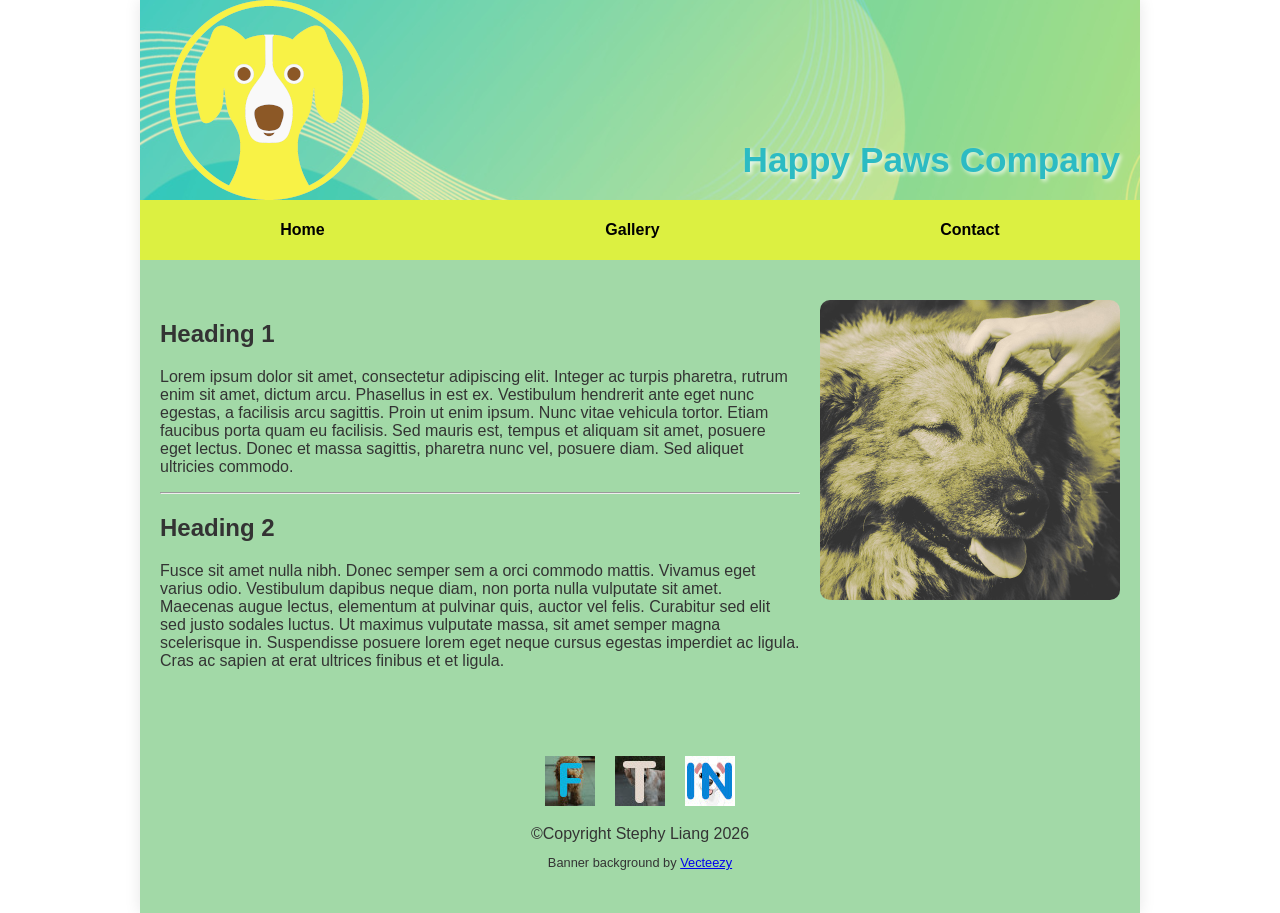
<file: index.html>
<!doctype html>
<html lang="en">
  <head>
    <meta charset="UTF-8" />
    <title>Home Page</title>
    <link rel="stylesheet" href="css/style.css" />
  </head>
  <body>
    <header class="main-header">
      <img
        src="images/banner1.png"
        alt="Website Banner"
        width="1000"
        height="200"
        style="width: 100%; height: auto"
      />
      <section class="banner-text-box">
        <h1>Happy Paws Company</h1>
      </section>
    </header>

    <nav>
      <a href="index.html">Home</a>
      <a href="html/gallery.html">Gallery</a>
      <a href="html/contact.html">Contact</a>
    </nav>

    <main id="home-main">
      <article id="home-article">
        <h2>Heading 1</h2>
        <p>
          Lorem ipsum dolor sit amet, consectetur adipiscing elit. Integer ac
          turpis pharetra, rutrum enim sit amet, dictum arcu. Phasellus in est
          ex. Vestibulum hendrerit ante eget nunc egestas, a facilisis arcu
          sagittis. Proin ut enim ipsum. Nunc vitae vehicula tortor. Etiam
          faucibus porta quam eu facilisis. Sed mauris est, tempus et aliquam
          sit amet, posuere eget lectus. Donec et massa sagittis, pharetra nunc
          vel, posuere diam. Sed aliquet ultricies commodo.
        </p>
        <hr />
        <h2>Heading 2</h2>
        <p>
          Fusce sit amet nulla nibh. Donec semper sem a orci commodo mattis.
          Vivamus eget varius odio. Vestibulum dapibus neque diam, non porta
          nulla vulputate sit amet. Maecenas augue lectus, elementum at pulvinar
          quis, auctor vel felis. Curabitur sed elit sed justo sodales luctus.
          Ut maximus vulputate massa, sit amet semper magna scelerisque in.
          Suspendisse posuere lorem eget neque cursus egestas imperdiet ac
          ligula. Cras ac sapien at erat ultrices finibus et et ligula.
        </p>
      </article>

      <img
        src="images/mainpage.jpg"
        alt="Front Image"
        width="600"
        height="600"
        style="width: 300px; height: auto; object-fit: cover"
      />
    </main>

    <footer>
      <div class="social-icons">
        <a href="https://www.facebook.com/login" target="_blank">
          <img src="images/icon1.jpg" width="50" height="50" alt="Facebook" />
        </a>
        <a href="https://twitter.com/login" target="_blank">
          <img src="images/icon2.jpg" width="50" height="50" alt="Instagram" />
        </a>
        <a href="https://www.instagram.com/accounts/login/" target="_blank">
          <img src="images/icon3.jpg" width="50" height="50" alt="Twitter" />
        </a>
      </div>
      <span>&copy;Copyright Stephy Liang 2026</span>
      <p style="font-size: 0.8em">
        Banner background by
        <a href="https://www.vecteezy.com" target="_blank">Vecteezy</a>
      </p>
    </footer>
  </body>
</html>
</file>
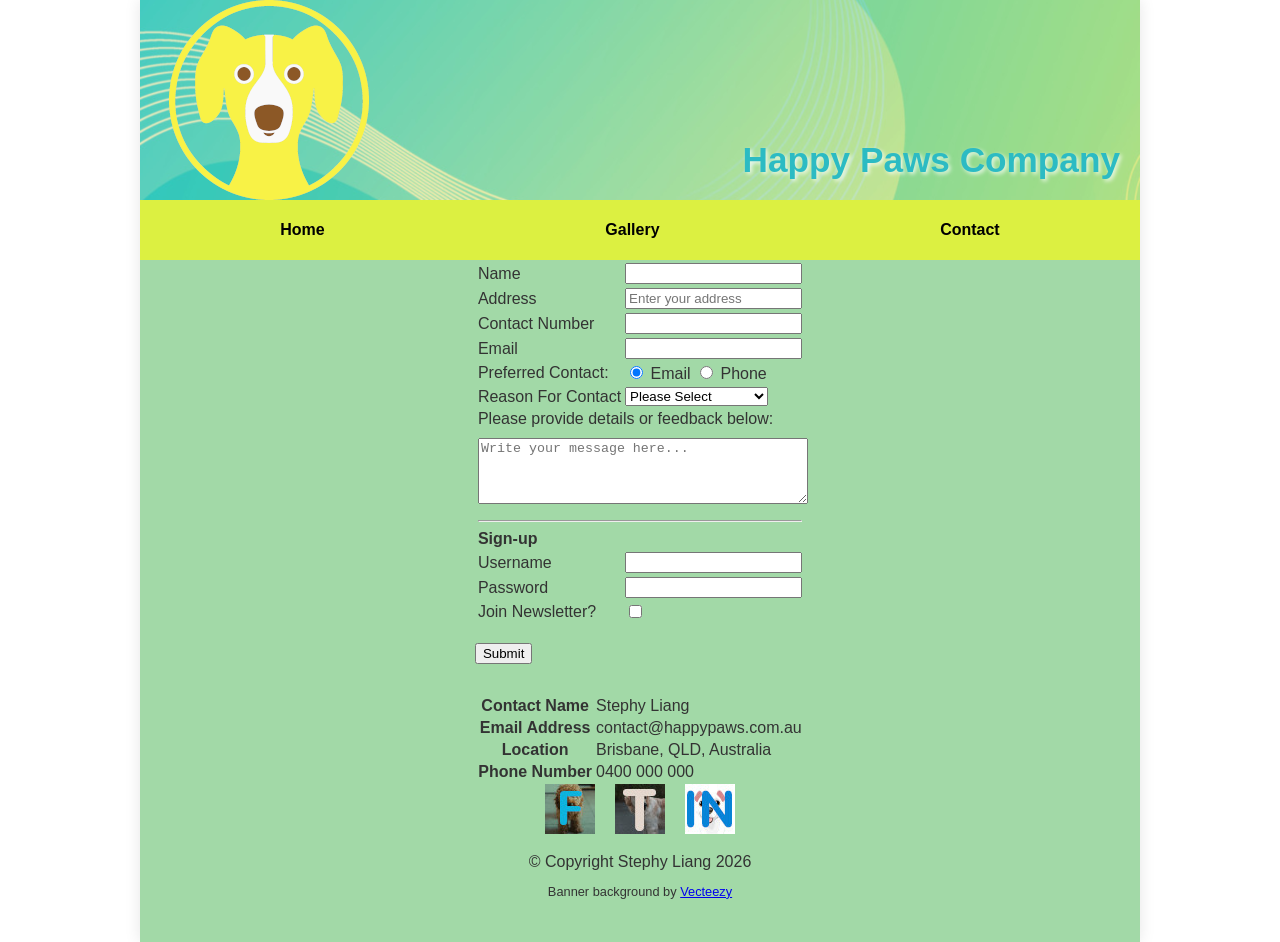
<file: html/contact.html>
<!doctype html>
<html lang="en">
  <head>
    <meta charset="UTF-8" />
    <title>Contact - Happy Paws Company</title>
    <link rel="stylesheet" href="../css/style.css" />
  </head>
  <body>
    <header class="main-header">
      <img
        src="../images/banner1.png"
        alt="Website Banner"
        width="1000"
        height="200"
        style="width: 100%; height: auto"
      />
      <section class="banner-text-box">
        <h1>Happy Paws Company</h1>
      </section>
    </header>

    <nav>
      <a href="../index.html">Home</a>
      <a href="gallery.html">Gallery</a>
      <a href="contact.html">Contact</a>
    </nav>

    <main id="contact-main">
      <form name="contactForm" action="#">
        <table>
          <tr>
            <td><label for="name">Name</label></td>
            <td><input name="name" type="text" id="name" required /></td>
          </tr>

          <tr>
            <td><label for="address">Address</label></td>
            <td>
              <input
                name="address"
                type="text"
                id="address"
                placeholder="Enter your address"
              />
            </td>
          </tr>

          <tr>
            <td><label for="contact">Contact Number</label></td>
            <td><input name="contact" type="text" id="contact" /></td>
          </tr>
          <tr>
            <td><label for="email">Email</label></td>
            <td><input name="email" type="email" id="email" /></td>
          </tr>

          <tr>
            <td><label>Preferred Contact:</label></td>
            <td>
              <input type="radio" id="r1" name="pref" value="email" checked />
              <label for="r1">Email</label>
              <input type="radio" id="r2" name="pref" value="phone" />
              <label for="r2">Phone</label>
            </td>
          </tr>

          <tr>
            <td><label for="dropdown">Reason For Contact</label></td>
            <td>
              <select id="dropdown">
                <option disabled selected="selected">Please Select</option>
                <option value="feedback">Provide Feedback</option>
                <option value="info">Request Information</option>
                <option value="order">Place an Order</option>
                <option value="other">Other</option>
              </select>
            </td>
          </tr>

          <tr>
            <td colspan="2">
              <label for="message"
                >Please provide details or feedback below:</label
              ><br />
              <textarea
                id="message"
                name="message"
                rows="4"
                style="width: 100%; margin-top: 10px"
                placeholder="Write your message here..."
              ></textarea>
            </td>
          </tr>

          <tr>
            <td colspan="2">
              <hr />
              <strong>Sign-up</strong>
            </td>
          </tr>
          <tr>
            <td><label for="username">Username</label></td>
            <td><input name="username" type="text" id="username" /></td>
          </tr>
          <tr>
            <td><label for="pwd">Password</label></td>
            <td><input name="pwd" type="password" id="pwd" /></td>
          </tr>

          <tr>
            <td><label for="confirm">Join Newsletter?</label></td>
            <td><input type="checkbox" id="confirm" name="confirm" /></td>
          </tr>
        </table>
        <br />
        <button type="submit" class="myButton">Submit</button>
      </form>
    </main>

    <footer>
      <table>
        <tr>
          <th>Contact Name</th>
          <td>Stephy Liang</td>
        </tr>
        <tr>
          <th>Email Address</th>
          <td>contact@happypaws.com.au</td>
        </tr>
        <tr>
          <th>Location</th>
          <td>Brisbane, QLD, Australia</td>
        </tr>
        <tr>
          <th>Phone Number</th>
          <td>0400 000 000</td>
        </tr>
      </table>

      <div class="social-icons">
        <a href="https://www.facebook.com/login" target="_blank">
          <img
            src="../images/icon1.jpg"
            width="50"
            height="50"
            alt="Facebook"
          />
        </a>
        <a href="https://twitter.com/login" target="_blank">
          <img
            src="../images/icon2.jpg"
            width="50"
            height="50"
            alt="Instagram"
          />
        </a>
        <a href="https://www.instagram.com/accounts/login/" target="_blank">
          <img src="../images/icon3.jpg" width="50" height="50" alt="Twitter" />
        </a>
      </div>

      <span>&copy; Copyright Stephy Liang 2026</span>
      <p style="font-size: 0.8em">
        Banner background by
        <a href="https://www.vecteezy.com" target="_blank">Vecteezy</a>
      </p>
    </footer>
  </body>
</html>
</file>
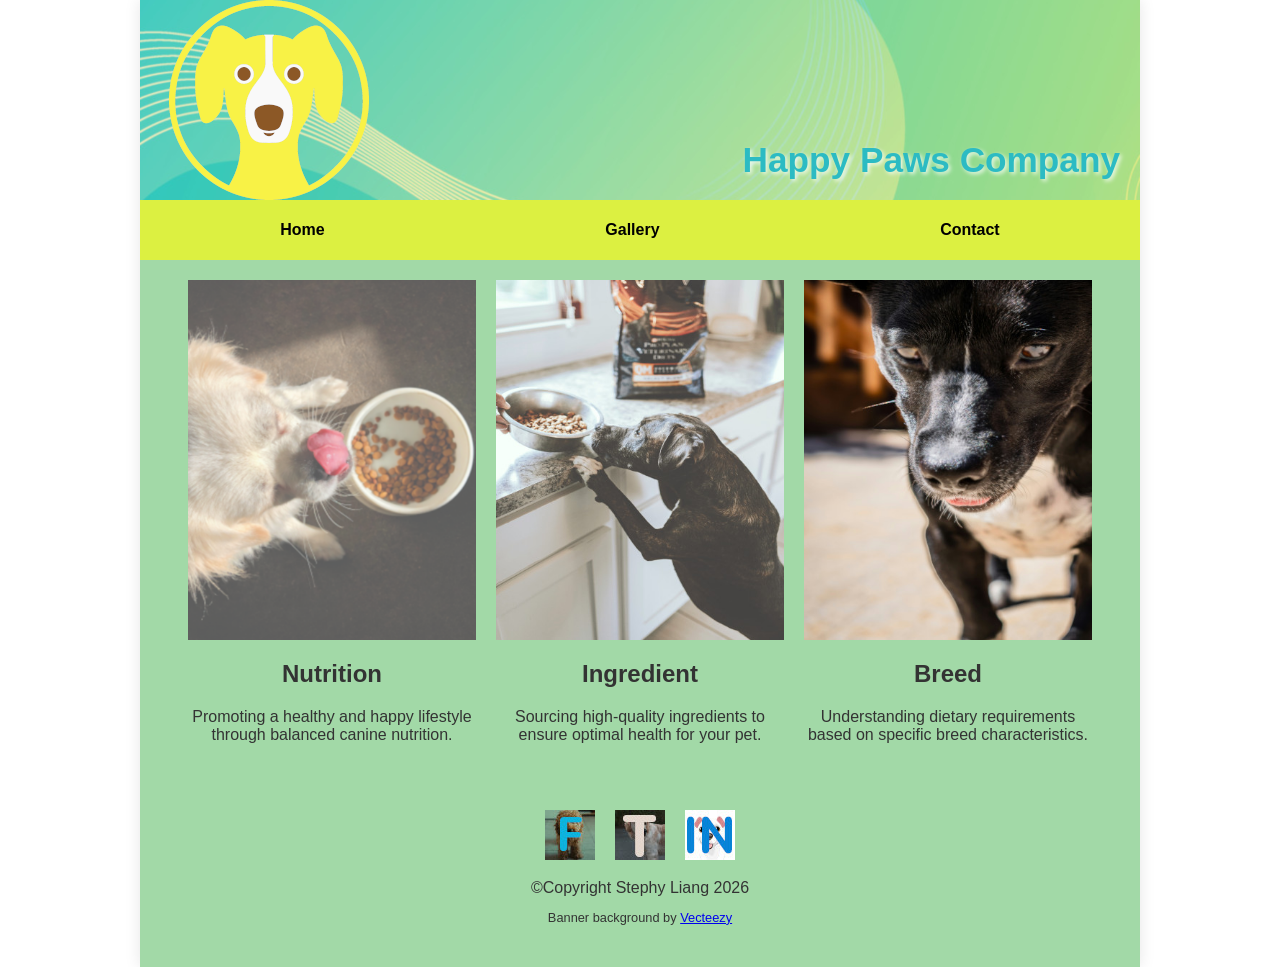
<file: html/gallery.html>
<!doctype html>
<html lang="en">
  <head>
    <meta charset="UTF-8" />
    <link rel="stylesheet" href="../css/style.css" />
    <title>Happy Paws Gallery</title>
  </head>
  <body>
    <header class="main-header">
      <img
        src="../images/banner1.png"
        alt="Website Banner"
        width="1000"
        height="200"
        style="width: 100%; height: auto"
      />
      <section class="banner-text-box">
        <h1>Happy Paws Company</h1>
      </section>
    </header>

    <nav>
      <a href="../index.html">Home</a>
      <a href="gallery.html">Gallery</a>
      <a href="contact.html">Contact</a>
    </nav>

    <main>
      <div class="gallery">
        <article>
          <img
            src="../images/gallery1.png"
            alt="Nutrition"
            style="display: block"
          />
          <h2>Nutrition</h2>
          <p>
            Promoting a healthy and happy lifestyle through balanced canine
            nutrition.
          </p>
        </article>

        <article>
          <img
            src="../images/gallery2.jpg"
            alt="Ingredients"
            style="display: block"
          />
          <h2>Ingredient</h2>
          <p>
            Sourcing high-quality ingredients to ensure optimal health for your
            pet.
          </p>
        </article>

        <article>
          <img
            src="../images/gallery3.jpg"
            alt="Breed Specifics"
            style="display: block"
          />
          <h2>Breed</h2>
          <p>
            Understanding dietary requirements based on specific breed
            characteristics.
          </p>
        </article>
      </div>
    </main>

    <footer>
      <div class="social-icons">
        <a href="https://www.facebook.com/login" target="_blank">
          <img
            src="../images/icon1.jpg"
            width="50"
            height="50"
            alt="Facebook"
          />
        </a>
        <a href="https://twitter.com/login" target="_blank">
          <img
            src="../images/icon2.jpg"
            width="50"
            height="50"
            alt="Instagram"
          />
        </a>
        <a href="https://www.instagram.com/accounts/login/" target="_blank">
          <img src="../images/icon3.jpg" width="50" height="50" alt="Twitter" />
        </a>
      </div>
      <span> &copy;Copyright Stephy Liang 2026</span>
      <p style="font-size: 0.8em">
        Banner background by
        <a href="https://www.vecteezy.com" target="_blank">Vecteezy</a>
      </p>
    </footer>
  </body>
</html>
</file>
<file: css/style.css>
html {
  background-color: white;
  margin: 0;
  padding: 0;
}

body {
  background-color: #a2d9a7;

  width: 100%;
  max-width: 1000px;
  margin: 0 auto;
  padding: 0;
  display: flex;
  flex-direction: column;
  align-items: center;
  font-family: Arial, Helvetica, sans-serif;
  color: #333;

  box-shadow: 0 0 15px rgba(0, 0, 0, 0.1);
}

header {
  width: 100%;
  position: relative;
  line-height: 0;
}

header img {
  width: 100% !important;
  height: 200px !important;
  object-fit: cover;
}

header > section {
  position: absolute;
  right: 20px;
  bottom: 20px;
  line-height: normal;
}

header h1 {
  font-size: 2.2rem;
  color: #2cbbc3;
  margin: 0;
  text-shadow: 2px 2px 4px rgba(255, 255, 255, 0.8);
}

nav {
  width: 100%;
  height: 60px;
  background-color: #dcf041;
  display: flex;
  justify-content: space-around;
  align-items: center;
}

nav a {
  text-decoration: none;
  color: black;
  font-weight: bold;
  padding: 10px 15px;
}

#home-main {
  width: 100%;
  box-sizing: border-box;
  display: flex;
  flex-direction: row;
  align-items: flex-start;
  padding: 40px 20px;
  gap: 20px;
}

#home-article {
  flex: 1.5;
}

#home-main > img {
  width: 300px !important;
  height: 300px !important;
  object-fit: cover;
  border-radius: 10px;
}

footer {
  background-color: #a2d9a7 !important;
  width: 100% !important;
  display: flex;
  flex-direction: column;
  align-items: center;
  padding: 30px 0;
  box-sizing: border-box;
}

.social-icons {
  display: flex;
  gap: 20px;
  margin-bottom: 15px;
}

.social-icons img {
  width: 50px !important;
  height: 50px !important;
}

.gallery {
  display: flex;
  flex-wrap: wrap;
  justify-content: center;
  gap: 20px;
  padding: 20px;
}

.gallery article {
  flex: 0 0 30%;
  text-align: center;
}

.gallery article img {
  width: 100% !important;
  max-width: 400px !important;
  height: auto;
}

a:focus {
  outline: 3px solid #2cbbc3;
}
input[type="password"] {
  letter-spacing: 0.3em;
}
</file>
